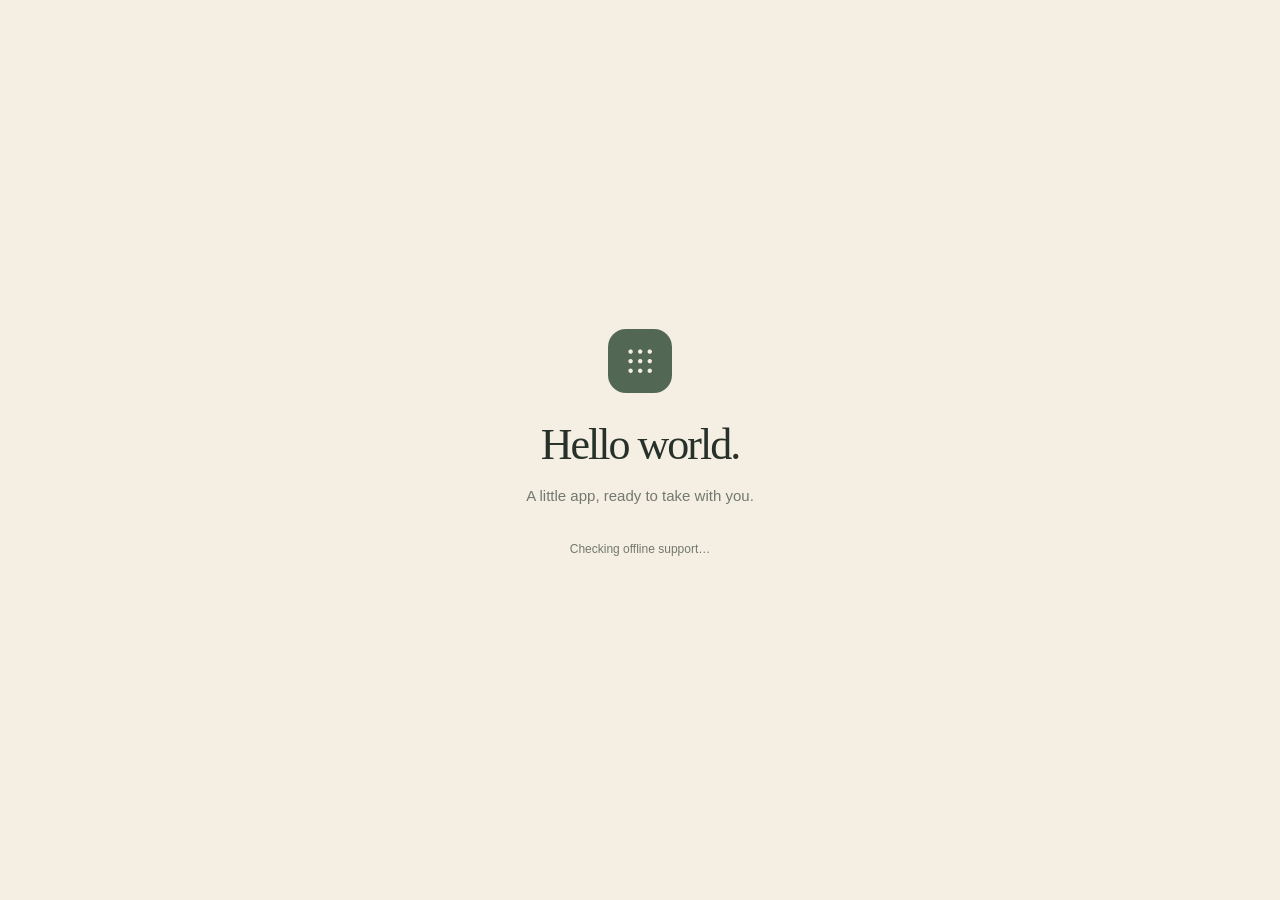
<file: apps/hello/index.html>
<!doctype html>
<html lang="en">
<head>
  <meta charset="utf-8">
  <meta name="viewport" content="width=device-width, initial-scale=1, viewport-fit=cover">
  <meta name="theme-color" content="#f4eee3">
  <meta name="description" content="A small, installable Hello World app.">
  <meta name="apple-mobile-web-app-title" content="Hello">
  <meta name="apple-mobile-web-app-capable" content="yes">
  <link rel="manifest" href="./manifest.webmanifest">
  <link rel="apple-touch-icon" href="./icon-192.png">
  <link rel="icon" href="./icon-192.png">
  <title>Hello</title>
  <style>
    * { box-sizing: border-box; }
    body { margin: 0; min-height: 100svh; display: grid; place-items: center; padding: 24px; background: #f4eee3; color: #27312a; font-family: -apple-system, BlinkMacSystemFont, 'Segoe UI', sans-serif; }
    main { max-width: 380px; text-align: center; }
    img { width: 64px; height: 64px; border-radius: 18px; margin-bottom: 24px; }
    h1 { font: 400 44px/1.1 Georgia, serif; letter-spacing: -2px; margin: 0 0 14px; }
    p { color: #73796f; font-size: 15px; line-height: 1.6; }
    #status { margin-top: 32px; font-size: 12px; }
    button { border: none; padding: 14px 24px; border-radius: 12px; background: #526854; color: white; font: inherit; cursor: pointer; }
    [hidden] { display: none !important; }
  </style>
</head>
<body>
  <main>
    <img src="./icon-192.png" alt="">
    <h1>Hello world.</h1>
    <p>A little app, ready to take with you.</p>
    <button id="install" hidden>Install app</button>
    <p id="status" role="status">Checking offline support…</p>
  </main>
  <script src="./app.js"></script>
</body>
</html>
</file>
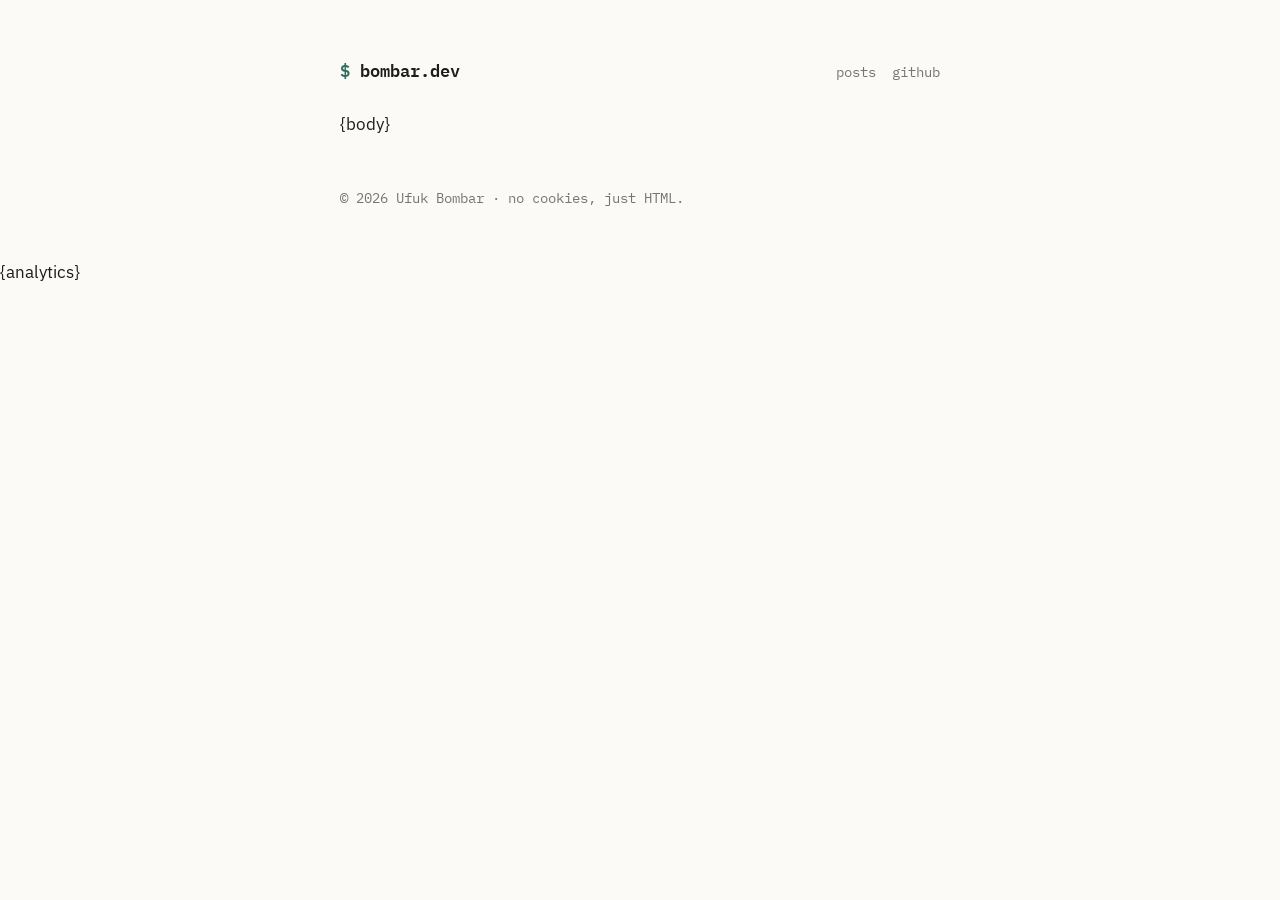
<file: templates/base.html>
<!doctype html><html lang="en"><head><meta charset="utf-8"><meta name="viewport" content="width=device-width,initial-scale=1"><link rel="preconnect" href="https://fonts.googleapis.com"><link href="https://fonts.googleapis.com/css2?family=IBM+Plex+Mono:wght@400;600&family=IBM+Plex+Sans:wght@400;600&display=swap" rel="stylesheet"><title>{title}</title><link rel="stylesheet" href="/style.css"></head><body>
<header><a class="brand" href="/">bombar.dev</a><nav><a href="/">posts</a><a href="https://github.com/ubombar">github</a></nav></header>
<main>
{body}
</main>
<footer class="muted">© 2026 Ufuk Bombar · no cookies, just HTML.</footer>
{analytics}
</body></html>
</file>
<file: style.css>
:root{--bg:#fbfaf7;--fg:#1d1d1b;--muted:#77756f;--accent:#2f6f5e;--rule:#e4e1d9;--code:#f1efe8}
@media (prefers-color-scheme:dark){:root{--bg:#121413;--fg:#e6e4dd;--muted:#8d8b84;--accent:#7cc4a8;--rule:#262927;--code:#1b1e1c}}
*{box-sizing:border-box}
html{font-size:17px}
body{margin:0;background:var(--bg);color:var(--fg);font-family:"IBM Plex Sans",system-ui,sans-serif;line-height:1.7}
main,header,footer{max-width:640px;margin:0 auto;padding:0 20px}
header{padding-top:56px;padding-bottom:24px;display:flex;justify-content:space-between;align-items:baseline;gap:16px;flex-wrap:wrap}
.brand{font-family:"IBM Plex Mono",monospace;font-weight:600;color:var(--fg);text-decoration:none}
.brand::before{content:"$ ";color:var(--accent)}
nav a{font-family:"IBM Plex Mono",monospace;font-size:.85rem;color:var(--muted);text-decoration:none;margin-left:16px}
nav a:hover,a:hover{color:var(--accent)}
a{color:var(--accent)}
h1{font-size:1.7rem;line-height:1.25;margin:.4em 0}
h2{font-size:1.2rem;margin-top:2em}
.meta,.muted{font-family:"IBM Plex Mono",monospace;font-size:.8rem;color:var(--muted)}
.intro{color:var(--muted);margin-bottom:40px}
ul.posts{list-style:none;padding:0;border-top:1px solid var(--rule)}
ul.posts li{display:flex;gap:20px;padding:14px 0;border-bottom:1px solid var(--rule)}
ul.posts a{color:var(--fg);text-decoration:none}
ul.posts a:hover{color:var(--accent)}
ul.posts time{flex:none;width:92px}
code{font-family:"IBM Plex Mono",monospace;font-size:.85em;background:var(--code);padding:.1em .35em;border-radius:4px}
pre{background:var(--code);padding:16px;border-radius:6px;overflow-x:auto}
pre code{background:none;padding:0}
footer{padding-top:48px;padding-bottom:48px}
ul.posts li .views{margin-left:auto;flex:none;white-space:nowrap}
</file>
